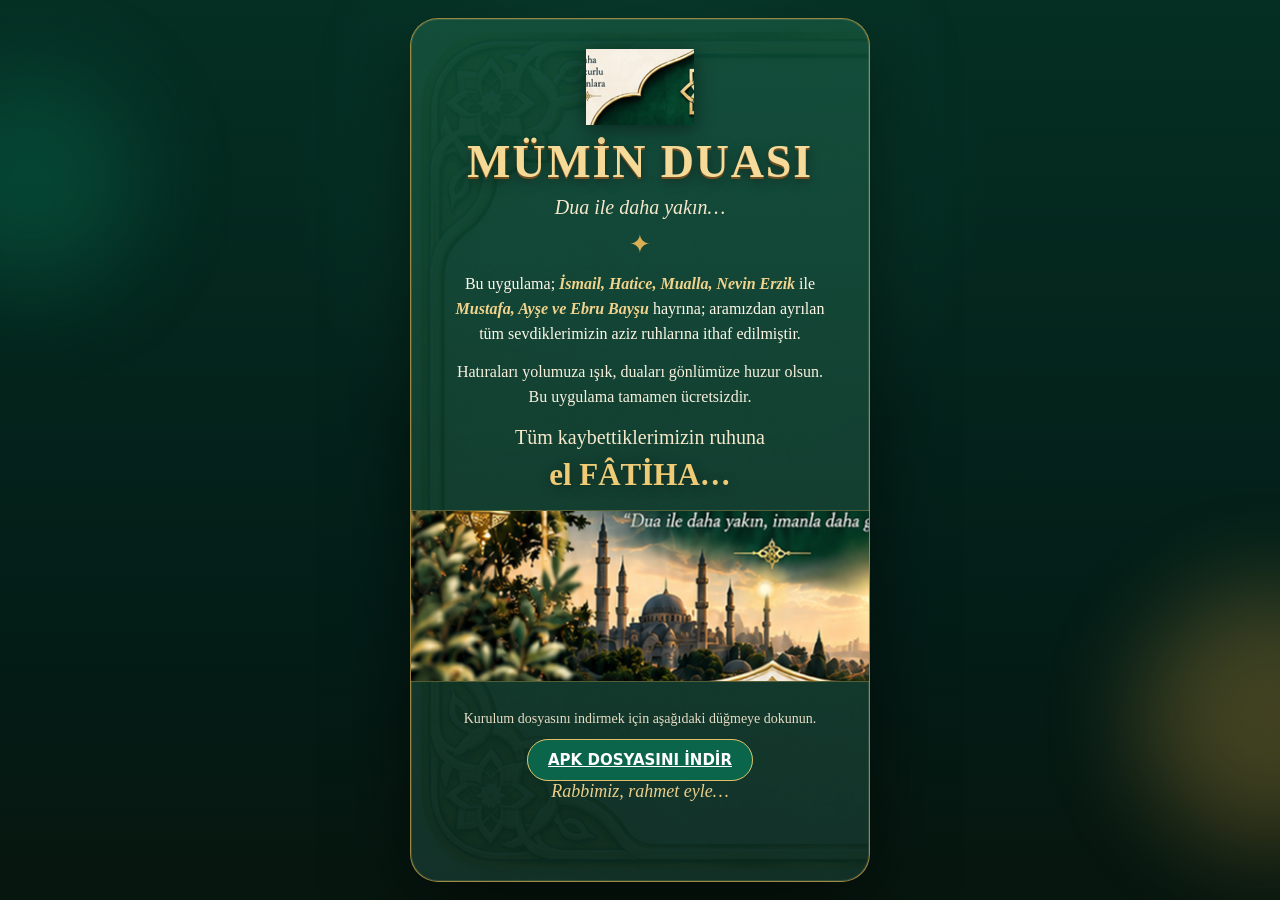
<file: index.html>
<!doctype html>
<html lang="tr">
<head>
  <meta charset="utf-8" />
  <meta name="viewport" content="width=device-width,initial-scale=1,viewport-fit=cover" />
  <meta name="theme-color" content="#063d2d" />
  <title>Mümin Duası • Kurulum</title>
  <link rel="stylesheet" href="styles.css" />
</head>
<body>
  <main class="installer-shell" aria-live="polite">
    <div class="ambient ambient-a"></div>
    <div class="ambient ambient-b"></div>
    <section class="content-card">
      <img class="logo" src="assets/logo.png" alt="Mümin Duası amblemi" />
      <h1>MÜMİN DUASI</h1>
      <p class="tagline">Dua ile daha yakın…</p>
      <div class="ornament">✦</div>
      <p class="dedication">
        Bu uygulama; <strong>İsmail, Hatice, Mualla, Nevin Erzik</strong> ile
        <strong>Mustafa, Ayşe ve Ebru Bayşu</strong> hayrına; aramızdan ayrılan
        tüm sevdiklerimizin aziz ruhlarına ithaf edilmiştir.
      </p>
      <p class="verse">
        Hatıraları yolumuza ışık, duaları gönlümüze huzur olsun.<br />
        Bu uygulama tamamen ücretsizdir.
      </p>
      <div class="fatiha">Tüm kaybettiklerimizin ruhuna<br /><strong>el FÂTİHA…</strong></div>
      <div class="scene-wrap" aria-hidden="true">
        <img src="assets/mosque.png" alt="" />
        <div class="sun-glow"></div>
      </div>
      <section class="progress-panel">
        <p class="detail">Kurulum dosyasını indirmek için aşağıdaki düğmeye dokunun.</p>
        <a id="downloadButton" class="action">APK DOSYASINI İNDİR</a>
      </section>
      <p class="prayer">Rabbimiz, rahmet eyle…</p>
    </section>
  </main>
  <script src="installer-config.js"></script>
  <script src="installer.js"></script>
</body>
</html>
</file>
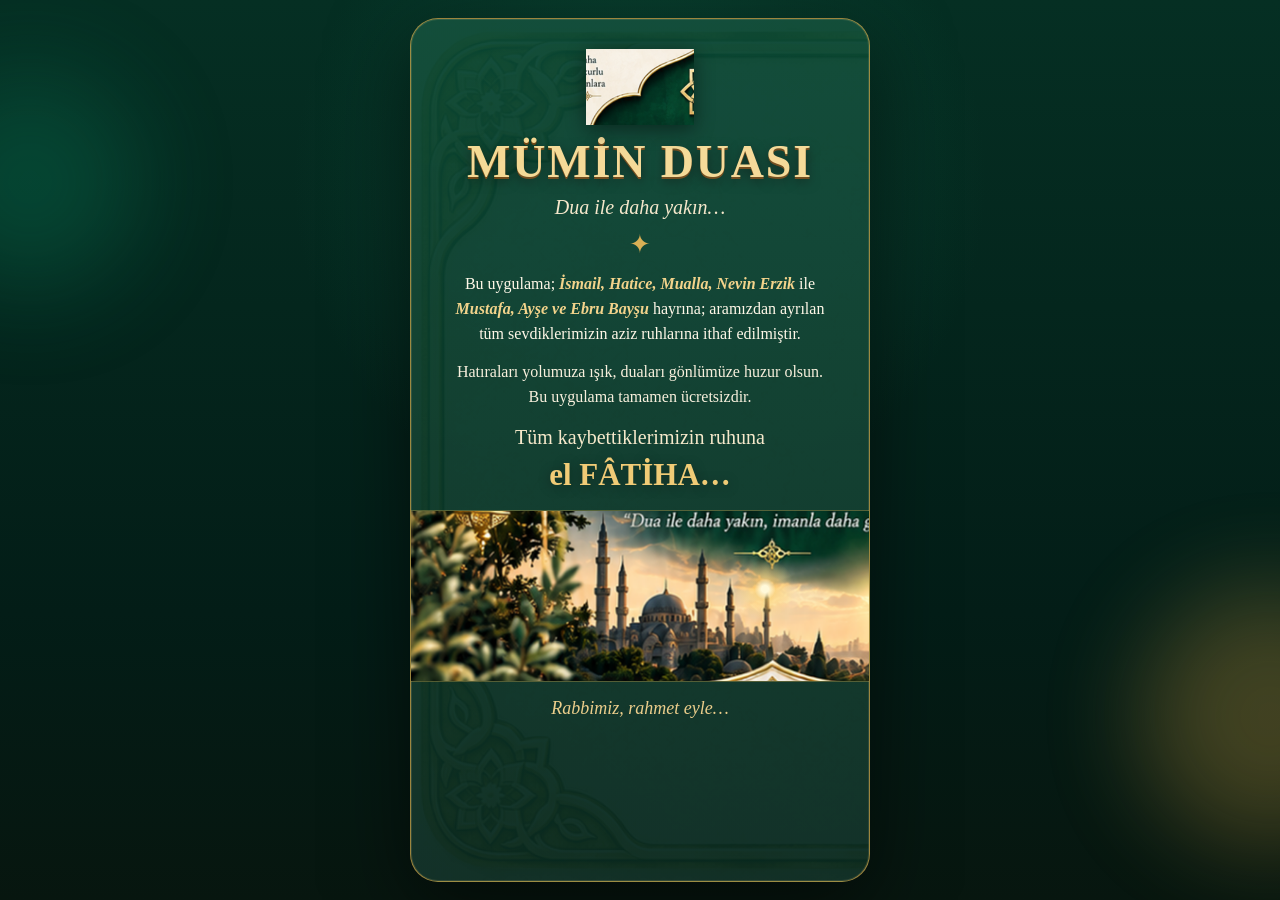
<file: assets/dedication/index.html>
<!doctype html>
<html lang="tr">
<head>
  <meta charset="utf-8" />
  <meta name="viewport" content="width=device-width,initial-scale=1,viewport-fit=cover" />
  <meta name="theme-color" content="#063d2d" />
  <title>Mümin Duası • Kurulum</title>
  <link rel="stylesheet" href="styles.css" />
</head>
<body>
  <main class="installer-shell" aria-live="polite">
    <div class="ambient ambient-a"></div>
    <div class="ambient ambient-b"></div>
    <section class="content-card">
      <img class="logo" src="assets/logo.png" alt="Mümin Duası amblemi" />
      <h1>MÜMİN DUASI</h1>
      <p class="tagline">Dua ile daha yakın…</p>
      <div class="ornament">✦</div>
      <p class="dedication">
        Bu uygulama; <strong>İsmail, Hatice, Mualla, Nevin Erzik</strong> ile
        <strong>Mustafa, Ayşe ve Ebru Bayşu</strong> hayrına; aramızdan ayrılan
        tüm sevdiklerimizin aziz ruhlarına ithaf edilmiştir.
      </p>
      <p class="verse">
        Hatıraları yolumuza ışık, duaları gönlümüze huzur olsun.<br />
        Bu uygulama tamamen ücretsizdir.
      </p>
      <div class="fatiha">Tüm kaybettiklerimizin ruhuna<br /><strong>el FÂTİHA…</strong></div>
      <div class="scene-wrap" aria-hidden="true">
        <img src="assets/mosque.png" alt="" />
        <div class="sun-glow"></div>
      </div>
      <p class="prayer">Rabbimiz, rahmet eyle…</p>
    </section>
  </main>
</body>
</html>
</file>
<file: styles.css>
﻿:root{--green:#063d2d;--green2:#0a5c43;--gold:#d7aa4c;--cream:#f6edda;--ink:#fff8e8}
*{box-sizing:border-box}html,body{margin:0;min-height:100%;background:#031f18;font-family:Georgia,'Times New Roman',serif;color:var(--ink)}
body{overflow-x:hidden}.installer-shell{min-height:100vh;position:relative;display:grid;place-items:center;padding:18px;background:
radial-gradient(circle at 50% 20%,rgba(17,105,76,.45),transparent 36%),linear-gradient(180deg,#052f23,#031d17 68%,#07160f)}
.content-card{position:relative;width:min(100%,460px);min-height:calc(100vh - 36px);overflow:hidden;border:1px solid rgba(215,170,76,.72);border-radius:28px;padding:30px 22px 22px;text-align:center;background:linear-gradient(180deg,rgba(5,68,49,.98),rgba(5,39,30,.97));box-shadow:0 24px 80px #0008,inset 0 0 0 1px #f9df9b22}
.content-card:before{content:'';position:absolute;inset:0;background-image:url('assets/ornate-paper.png');background-size:cover;opacity:.055;mix-blend-mode:screen;pointer-events:none}
.logo{width:108px;height:76px;object-fit:cover;object-position:center;margin:0 auto 6px;filter:drop-shadow(0 4px 10px #0007)}
h1{margin:0;font-size:clamp(34px,8vw,46px);letter-spacing:.04em;color:#f4d893;text-shadow:0 2px 0 #6c4515,0 4px 12px #0008}.tagline{margin:8px 0 10px;font-size:20px;font-style:italic;color:#f4e6c8}.ornament{color:var(--gold);font-size:26px;margin-bottom:12px}
.dedication,.verse{position:relative;z-index:2;line-height:1.55;font-size:16px;margin:0 auto 14px;max-width:390px}.dedication strong{color:#f2d38b;font-style:italic}.verse{color:#f8f0dd}.fatiha{font-size:20px;line-height:1.35;margin:12px 0 14px;color:#f6e8c8}.fatiha strong{display:inline-block;margin-top:3px;font-size:31px;color:#efc86f;text-shadow:0 2px 12px #0007}
.scene-wrap{position:relative;margin:0 -22px 16px;height:172px;overflow:hidden;border-top:1px solid #d7aa4c55;border-bottom:1px solid #d7aa4c55}.scene-wrap img{width:100%;height:100%;object-fit:cover;animation:drift 12s ease-in-out infinite alternate}.sun-glow{position:absolute;right:16%;top:28%;width:62px;height:62px;border-radius:50%;background:radial-gradient(circle,#fff9d9 0 8%,#ffd46f88 24%,transparent 68%);animation:pulse 3.2s ease-in-out infinite}
.progress-panel{position:relative;z-index:2;padding:2px 4px 0}.status-row{display:flex;justify-content:space-between;gap:16px;font-size:17px;margin-bottom:8px}.progress-track{height:20px;position:relative;overflow:hidden;border-radius:999px;border:2px solid #e0b75e;background:#10251f;box-shadow:inset 0 2px 7px #000b,0 0 0 1px #0008}.progress-fill{height:100%;width:0;border-radius:inherit;background:linear-gradient(90deg,#0d7656,#24b485 62%,#f5d67b);transition:width .22s ease}.progress-shine{position:absolute;top:-30%;left:-25%;width:18%;height:160%;transform:skewX(-18deg);background:linear-gradient(90deg,transparent,#fff9,transparent);animation:shine 2.1s linear infinite}.detail{min-height:42px;margin:9px 4px 0;font-size:14px;line-height:1.45;color:#e7dcc4}.action{margin-top:8px;border:1px solid #e3bf68;border-radius:999px;padding:11px 20px;background:#0b654a;color:white;font:700 15px system-ui;cursor:pointer}.prayer{margin:12px 0 2px;font-size:18px;font-style:italic;color:#eacb85}
.ambient{position:fixed;border-radius:50%;filter:blur(50px);opacity:.28;pointer-events:none}.ambient-a{width:220px;height:220px;background:#0b8f66;left:-80px;top:8%;animation:floatA 10s ease-in-out infinite}.ambient-b{width:260px;height:260px;background:#e0a945;right:-120px;bottom:6%;animation:floatB 12s ease-in-out infinite}
@keyframes drift{from{transform:scale(1.02) translateX(-1.5%)}to{transform:scale(1.08) translateX(1.5%)}}@keyframes pulse{50%{transform:scale(1.12);opacity:.8}}@keyframes shine{to{left:125%}}@keyframes floatA{50%{transform:translate(30px,28px)}}@keyframes floatB{50%{transform:translate(-30px,-25px)}}
@media(max-height:760px){.content-card{padding-top:20px}.logo{width:90px;height:64px}h1{font-size:32px}.dedication,.verse{font-size:14px}.scene-wrap{height:130px}.fatiha strong{font-size:27px}}
</file>
<file: assets/dedication/styles.css>
﻿:root{--green:#063d2d;--green2:#0a5c43;--gold:#d7aa4c;--cream:#f6edda;--ink:#fff8e8}
*{box-sizing:border-box}html,body{margin:0;min-height:100%;background:#031f18;font-family:Georgia,'Times New Roman',serif;color:var(--ink)}
body{overflow-x:hidden}.installer-shell{min-height:100vh;position:relative;display:grid;place-items:center;padding:18px;background:
radial-gradient(circle at 50% 20%,rgba(17,105,76,.45),transparent 36%),linear-gradient(180deg,#052f23,#031d17 68%,#07160f)}
.content-card{position:relative;width:min(100%,460px);min-height:calc(100vh - 36px);overflow:hidden;border:1px solid rgba(215,170,76,.72);border-radius:28px;padding:30px 22px 22px;text-align:center;background:linear-gradient(180deg,rgba(5,68,49,.98),rgba(5,39,30,.97));box-shadow:0 24px 80px #0008,inset 0 0 0 1px #f9df9b22}
.content-card:before{content:'';position:absolute;inset:0;background-image:url('assets/ornate-paper.png');background-size:cover;opacity:.055;mix-blend-mode:screen;pointer-events:none}
.logo{width:108px;height:76px;object-fit:cover;object-position:center;margin:0 auto 6px;filter:drop-shadow(0 4px 10px #0007)}
h1{margin:0;font-size:clamp(34px,8vw,46px);letter-spacing:.04em;color:#f4d893;text-shadow:0 2px 0 #6c4515,0 4px 12px #0008}.tagline{margin:8px 0 10px;font-size:20px;font-style:italic;color:#f4e6c8}.ornament{color:var(--gold);font-size:26px;margin-bottom:12px}
.dedication,.verse{position:relative;z-index:2;line-height:1.55;font-size:16px;margin:0 auto 14px;max-width:390px}.dedication strong{color:#f2d38b;font-style:italic}.verse{color:#f8f0dd}.fatiha{font-size:20px;line-height:1.35;margin:12px 0 14px;color:#f6e8c8}.fatiha strong{display:inline-block;margin-top:3px;font-size:31px;color:#efc86f;text-shadow:0 2px 12px #0007}
.scene-wrap{position:relative;margin:0 -22px 16px;height:172px;overflow:hidden;border-top:1px solid #d7aa4c55;border-bottom:1px solid #d7aa4c55}.scene-wrap img{width:100%;height:100%;object-fit:cover;animation:drift 12s ease-in-out infinite alternate}.sun-glow{position:absolute;right:16%;top:28%;width:62px;height:62px;border-radius:50%;background:radial-gradient(circle,#fff9d9 0 8%,#ffd46f88 24%,transparent 68%);animation:pulse 3.2s ease-in-out infinite}
.progress-panel{position:relative;z-index:2;padding:2px 4px 0}.status-row{display:flex;justify-content:space-between;gap:16px;font-size:17px;margin-bottom:8px}.progress-track{height:20px;position:relative;overflow:hidden;border-radius:999px;border:2px solid #e0b75e;background:#10251f;box-shadow:inset 0 2px 7px #000b,0 0 0 1px #0008}.progress-fill{height:100%;width:0;border-radius:inherit;background:linear-gradient(90deg,#0d7656,#24b485 62%,#f5d67b);transition:width .22s ease}.progress-shine{position:absolute;top:-30%;left:-25%;width:18%;height:160%;transform:skewX(-18deg);background:linear-gradient(90deg,transparent,#fff9,transparent);animation:shine 2.1s linear infinite}.detail{min-height:42px;margin:9px 4px 0;font-size:14px;line-height:1.45;color:#e7dcc4}.action{margin-top:8px;border:1px solid #e3bf68;border-radius:999px;padding:11px 20px;background:#0b654a;color:white;font:700 15px system-ui;cursor:pointer}.prayer{margin:12px 0 2px;font-size:18px;font-style:italic;color:#eacb85}
.ambient{position:fixed;border-radius:50%;filter:blur(50px);opacity:.28;pointer-events:none}.ambient-a{width:220px;height:220px;background:#0b8f66;left:-80px;top:8%;animation:floatA 10s ease-in-out infinite}.ambient-b{width:260px;height:260px;background:#e0a945;right:-120px;bottom:6%;animation:floatB 12s ease-in-out infinite}
@keyframes drift{from{transform:scale(1.02) translateX(-1.5%)}to{transform:scale(1.08) translateX(1.5%)}}@keyframes pulse{50%{transform:scale(1.12);opacity:.8}}@keyframes shine{to{left:125%}}@keyframes floatA{50%{transform:translate(30px,28px)}}@keyframes floatB{50%{transform:translate(-30px,-25px)}}
@media(max-height:760px){.content-card{padding-top:20px}.logo{width:90px;height:64px}h1{font-size:32px}.dedication,.verse{font-size:14px}.scene-wrap{height:130px}.fatiha strong{font-size:27px}}
</file>
